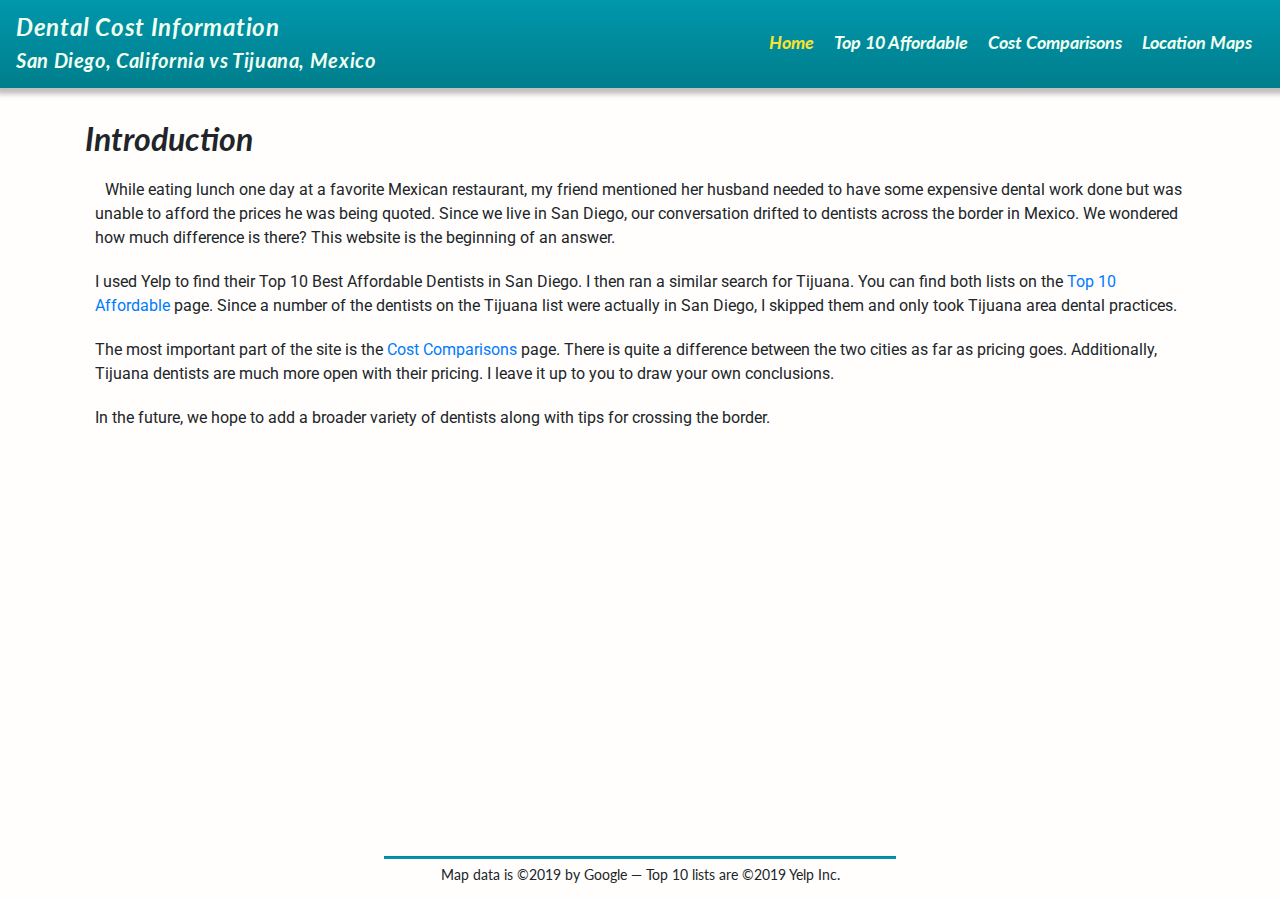
<file: index.html>
<!doctype html>
<html lang="en">
<head>
    <meta charset="UTF-8">
    <meta name="viewport"
          content="width=device-width, user-scalable=no, initial-scale=1.0, maximum-scale=1.0, minimum-scale=1.0">
    <meta http-equiv="X-UA-Compatible" content="ie=edge">

    <link rel="stylesheet" href="https://stackpath.bootstrapcdn.com/bootstrap/4.3.1/css/bootstrap.min.css" integrity="sha384-ggOyR0iXCbMQv3Xipma34MD+dH/1fQ784/j6cY/iJTQUOhcWr7x9JvoRxT2MZw1T" crossorigin="anonymous">
    <link rel="stylesheet" href="https://use.fontawesome.com/releases/v5.8.2/css/all.css" integrity="sha384-oS3vJWv+0UjzBfQzYUhtDYW+Pj2yciDJxpsK1OYPAYjqT085Qq/1cq5FLXAZQ7Ay" crossorigin="anonymous">
    <link rel="stylesheet" href="assets/css/style.css">

    <style> .home {color: #fbe22e;} </style>

    <title>Introduction</title>

</head>
<body>

<header>
    <div id="header-bg"></div>

    <div class="container">
        <nav class="navbar fixed-top navbar-expand-lg">

            <a class="navbar-brand" href="index.html">
                <span class="title">Dental Cost Information</span>
                <!-- one or the other depending on screen size -->
                <div class="sub-title d-none d-md-block">San Diego, California vs Tijuana, Mexico</div>
                <div class="sub-title d-xs-block d-md-none">San Diego vs Tijuana</div>
            </a>

            <button class="navbar-toggler custom-toggler" type="button" data-toggle="collapse"
                    data-target="#navbarToggler" aria-controls="navbarToggler" aria-expanded="false"
                    aria-label="Toggle navigation">
                <span class="navbar-toggler-icon"></span>
            </button>
            <!--TODO toggler not opening/closing drop-down-->
            <div class="collapse navbar-collapse" id="navbarToggler">

                <!-- INFO this needs to be here in order to have the buttons right justified - there has to be a better way -->
                <ul class="navbar-nav mr-auto mt-2 mt-md-0"></ul>

                <ul class="nav navbar-nav text-right">
                    <li class="nav-item">
                        <a class="nav-link" href="index.html"><span class="home"><span
                                class="nav-text">Home</span></span></a>
                    </li>
                    <li class="nav-item">
                        <a class="nav-link" href="top-ten-affordable.html"><span class="top-ten"><span class="nav-text">Top 10 Affordable</span></span></a>
                    </li>
                    <li class="nav-item">
                        <a class="nav-link" href="cost-comparisons.html"><span class="comparisons"><span
                                class="nav-text">Cost Comparisons</span></span></a>
                    </li>
                    <li class="nav-item">
                        <a class="nav-link" href="maps.html"><span class="maps"><span
                                class="nav-text">Location Maps</span></span></a>
                    </li>
                </ul>
            </div>
        </nav>
    </div>

</header>

<section>
    <div class="container">

        <h3>Introduction</h3>

        <article>

            <p><span><i class="fas fa-tooth fa-4x"></i></span> While eating lunch one day at a favorite Mexican restaurant, my
                friend mentioned her husband needed to have some expensive dental work done but was unable to afford the prices
                he was being quoted. Since we live in San Diego, our conversation drifted to dentists across the border in Mexico.
                We wondered how much difference is there? This website is the beginning of an answer.</p>

            <p>I used Yelp to find their Top 10 Best Affordable Dentists in San Diego. I then ran a similar search for
                Tijuana. You can find both lists on the <a href="top-ten-affordable.html">Top 10 Affordable</a> page. Since a
                number of the dentists on the Tijuana list were actually in San Diego, I skipped them and only took Tijuana
                area dental practices.</p>

            <p>The most important part of the site is the <a href="cost-comparisons.html">Cost Comparisons</a> page.
                There is quite a difference between the two cities as far as pricing goes. Additionally, Tijuana dentists
                are much more open with their pricing. I leave it up to you to draw your own conclusions.</p>

            <p>In the future, we hope to add a broader variety of dentists along with tips for crossing the border.</p>

        </article>
    </div>

</section>

<footer>
    <hr class="footer-hr">
    <p class="footer-text">Map data is &copy;2019 by Google &mdash; Top 10 lists are &copy;2019 Yelp Inc.</p>
</footer>

<script src="https://code.jquery.com/jquery-3.4.1.js" integrity="sha256-WpOohJOqMqqyKL9FccASB9O0KwACQJpFTUBLTYOVvVU=" crossorigin="anonymous"></script>
<script src="https://cdnjs.cloudflare.com/ajax/libs/popper.js/1.14.7/umd/popper.min.js" integrity="sha384-UO2eT0CpHqdSJQ6hJty5KVphtPhzWj9WO1clHTMGa3JDZwrnQq4sF86dIHNDz0W1" crossorigin="anonymous"></script>
<script src="https://stackpath.bootstrapcdn.com/bootstrap/4.3.1/js/bootstrap.min.js" integrity="sha384-JjSmVgyd0p3pXB1rRibZUAYoIIy6OrQ6VrjIEaFf/nJGzIxFDsf4x0xIM+B07jRM" crossorigin="anonymous"></script>

</body>
</html>
</file>
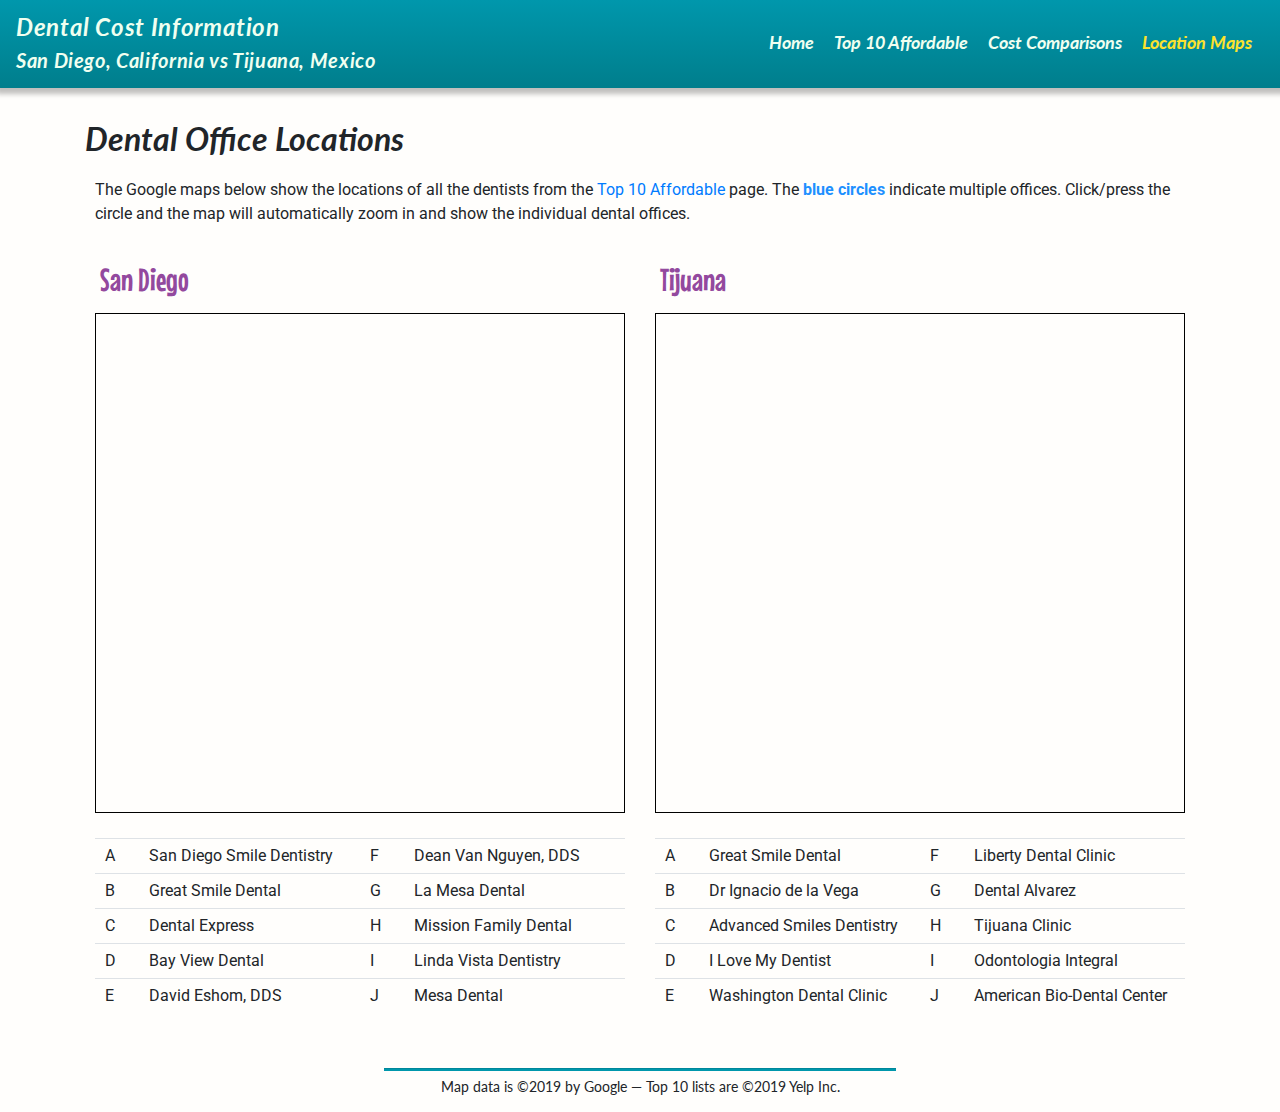
<file: maps.html>
<!doctype html>
<html lang="en">
<head>
    <meta charset="UTF-8">
    <meta name="viewport"
          content="width=device-width, user-scalable=no, initial-scale=1.0, maximum-scale=1.0, minimum-scale=1.0">
    <meta http-equiv="X-UA-Compatible" content="ie=edge">

    <link rel="stylesheet" href="https://stackpath.bootstrapcdn.com/bootstrap/4.3.1/css/bootstrap.min.css" integrity="sha384-ggOyR0iXCbMQv3Xipma34MD+dH/1fQ784/j6cY/iJTQUOhcWr7x9JvoRxT2MZw1T" crossorigin="anonymous">
    <link rel="stylesheet" href="https://use.fontawesome.com/releases/v5.8.2/css/all.css" integrity="sha384-oS3vJWv+0UjzBfQzYUhtDYW+Pj2yciDJxpsK1OYPAYjqT085Qq/1cq5FLXAZQ7Ay" crossorigin="anonymous">
    <link rel="stylesheet" href="assets/css/style.css">

    <style> .maps {color: #fbe22e;} </style>

    <title>Location Maps</title>

</head>
<body>

<header>
    <div id="header-bg"></div>

    <div class="container">
        <nav class="navbar fixed-top navbar-expand-lg">

            <a class="navbar-brand" href="index.html">
                <span class="title">Dental Cost Information</span>
                <!-- one or the other depending on screen size -->
                <div class="sub-title d-none d-md-block">San Diego, California vs Tijuana, Mexico</div>
                <div class="sub-title d-xs-block d-md-none">San Diego vs Tijuana</div>
            </a>

            <button class="navbar-toggler custom-toggler" type="button" data-toggle="collapse" data-target="#navbarToggler" aria-controls="navbarToggler" aria-expanded="false" aria-label="Toggle navigation">
                <span class="navbar-toggler-icon"></span>
            </button>

            <div class="collapse navbar-collapse" id="navbarToggler">

                <!-- INFO this needs to be here in order to have the buttons right justified - there has to be a better way -->
                <ul class="navbar-nav mr-auto mt-2 mt-md-0"></ul>

                <ul class="nav navbar-nav text-right">
                    <li class="nav-item">
                        <a class="nav-link" href="index.html"><span class="home"><span class="nav-text">Home</span></span></a>
                    </li>
                    <li class="nav-item">
                        <a class="nav-link" href="top-ten-affordable.html"><span class="top-ten"><span class="nav-text">Top 10 Affordable</span></span></a>
                    </li>
                    <li class="nav-item">
                        <a class="nav-link" href="cost-comparisons.html"><span class="comparisons"><span class="nav-text">Cost Comparisons</span></span></a>
                    </li>
                    <li class="nav-item">
                        <a class="nav-link" href="maps.html"><span class="maps"><span class="nav-text">Location Maps</span></span></a>
                    </li>
                </ul>
            </div>
        </nav>
    </div>

</header>

<section class="container map-container">

    <h3>Dental Office Locations</h3>

    <p>The Google maps below show the locations of all the dentists from the <a href="top-ten-affordable.html">Top 10
        Affordable</a> page. The <span class="blue"><strong>blue circles</strong></span> indicate multiple offices.
        Click/press
        the circle and the map will automatically zoom in and show the individual dental offices.</p>

    <!--San Diego locations with legend-->
    <div id="sdMap-container">
        <h4>San Diego</h4>
        <div id="sdMap"></div>
        <!--Map legend-->
        <div class="map-key">
            <table class="table">
                <tr class="row">
                    <td class="col-1">A</td>
                    <td class="col-5">San Diego Smile Dentistry</td>
                    <td class="col-1">F</td>
                    <td class="col-5">Dean Van Nguyen, DDS</td>
                </tr>
                <tr class="row">
                    <td class="col-1">B</td>
                    <td class="col-5">Great Smile Dental</td>
                    <td class="col-1">G</td>
                    <td class="col-5">La Mesa Dental</td>
                </tr>
                <tr class="row">
                    <td class="col-1">C
                    <td class="col-5">Dental Express</td>
                    <td class="col-1">H</td>
                    <td class="col-5">Mission Family Dental</td>
                </tr>
                <tr class="row">
                    <td class="col-1">D</td>
                    <td class="col-5">Bay View Dental</td>
                    <td class="col-1">I</td>
                    <td class="col-5">Linda Vista Dentistry</td>
                </tr>
                <tr class="row">
                    <td class="col-1">E</td>
                    <td class="col-5">David Eshom, DDS</td>
                    <td class="col-1">J</td>
                    <td class="col-5">Mesa Dental</td>
                </tr>
            </table>
        </div>
    </div>

    <!--Tijuana locations with legend-->
    <div id="tjMap-container">
        <h4>Tijuana</h4>
        <div id="tjMap"></div>
        <!--ap legend-->
        <div class="map-key">
            <table class="table">
                <tr class="row">
                    <td class="col-1">A</td>
                    <td class="col-5">Great Smile Dental</td>
                    <td class="col-1">F</td>
                    <td class="col-5">Liberty Dental Clinic</td>
                </tr>
                <tr class="row">
                    <td class="col-1">B</td>
                    <td class="col-5">Dr Ignacio de la Vega</td>
                    <td class="col-1">G</td>
                    <td class="col-5">Dental Alvarez</td>
                </tr>
                <tr class="row">
                    <td class="col-1">C
                    <td class="col-5">Advanced Smiles Dentistry</td>
                    <td class="col-1">H</td>
                    <td class="col-5">Tijuana Clinic</td>
                </tr>
                <tr class="row">
                    <td class="col-1">D</td>
                    <td class="col-5">I Love My Dentist</td>
                    <td class="col-1">I</td>
                    <td class="col-5">Odontologia Integral</td>
                </tr>
                <tr class="row">
                    <td class="col-1">E</td>
                    <td class="col-5">Washington Dental Clinic</td>
                    <td class="col-1">J</td>
                    <td class="col-5">American Bio-Dental Center</td>
                </tr>
            </table>
        </div>
    </div>

</section>

<footer>
    <hr class="footer-hr">
    <p class="footer-text">Map data is &copy;2019 by Google &mdash; Top 10 lists are &copy;2019 Yelp Inc.</p>
</footer>

    <script src="https://code.jquery.com/jquery-3.4.1.js" integrity="sha256-WpOohJOqMqqyKL9FccASB9O0KwACQJpFTUBLTYOVvVU=" crossorigin="anonymous"></script>
    <script src="https://cdnjs.cloudflare.com/ajax/libs/popper.js/1.14.7/umd/popper.min.js" integrity="sha384-UO2eT0CpHqdSJQ6hJty5KVphtPhzWj9WO1clHTMGa3JDZwrnQq4sF86dIHNDz0W1" crossorigin="anonymous"></script>
    <script src="https://stackpath.bootstrapcdn.com/bootstrap/4.3.1/js/bootstrap.min.js" integrity="sha384-JjSmVgyd0p3pXB1rRibZUAYoIIy6OrQ6VrjIEaFf/nJGzIxFDsf4x0xIM+B07jRM" crossorigin="anonymous"></script>
    <script src="https://developers.google.com/maps/documentation/javascript/examples/markerclusterer/markerclusterer.js"></script>
    <script src="assets/js/ak.js"></script>
    <script src="assets/js/maps.js"></script>

</body>
</html>
</file>
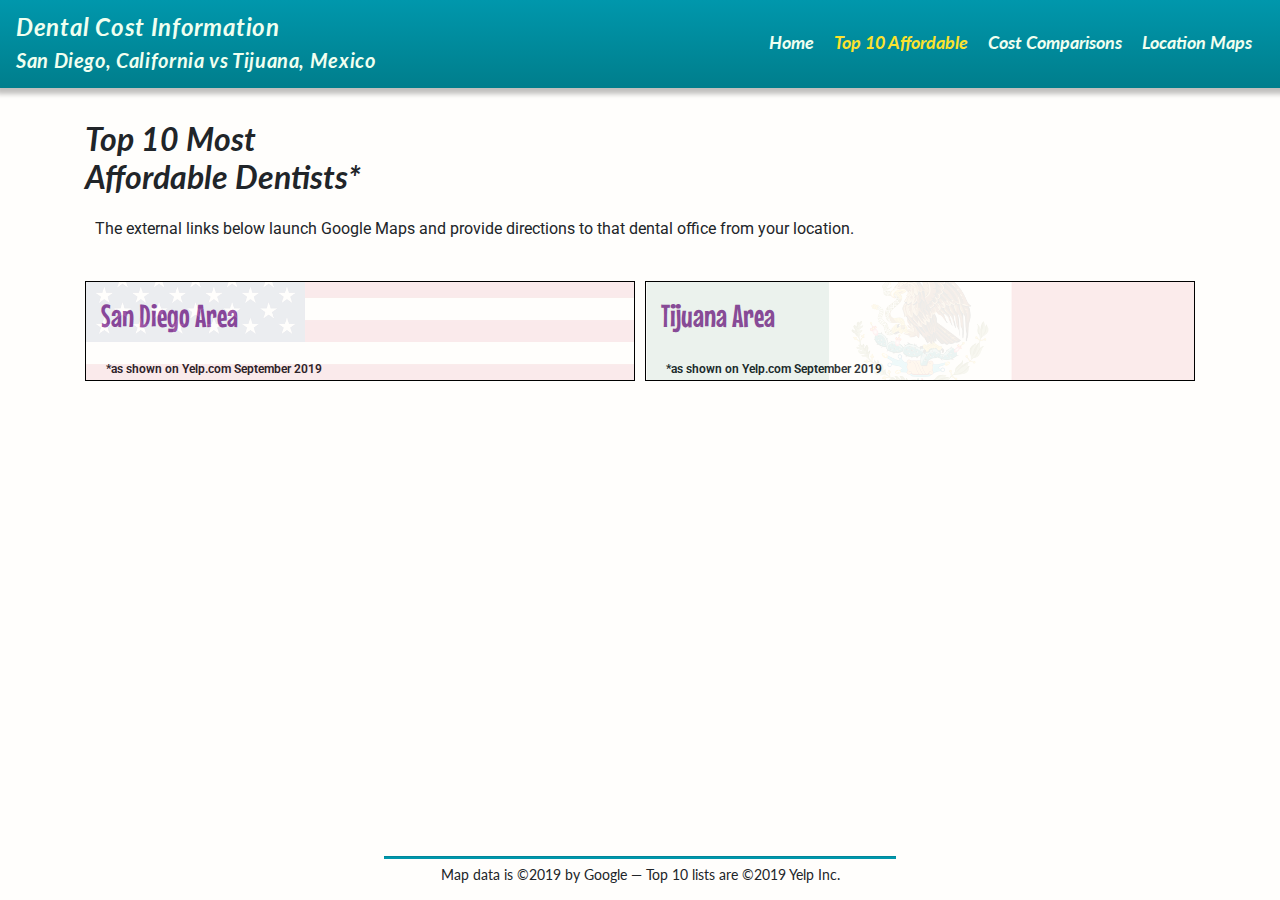
<file: top-ten-affordable.html>
<!doctype html>
<html lang="en">
<head>
    <meta charset="UTF-8">
    <meta name="viewport"
          content="width=device-width, user-scalable=no, initial-scale=1.0, maximum-scale=1.0, minimum-scale=1.0">
    <meta http-equiv="X-UA-Compatible" content="ie=edge">

    <link rel="stylesheet" href="https://stackpath.bootstrapcdn.com/bootstrap/4.3.1/css/bootstrap.min.css" integrity="sha384-ggOyR0iXCbMQv3Xipma34MD+dH/1fQ784/j6cY/iJTQUOhcWr7x9JvoRxT2MZw1T" crossorigin="anonymous">
    <link rel="stylesheet" href="https://use.fontawesome.com/releases/v5.8.2/css/all.css" integrity="sha384-oS3vJWv+0UjzBfQzYUhtDYW+Pj2yciDJxpsK1OYPAYjqT085Qq/1cq5FLXAZQ7Ay" crossorigin="anonymous">
    <link rel="stylesheet" href="assets/css/style.css">

    <style> .top-ten {color: #fbe22e;} </style>

    <title>Top 10 Affordable Dentists</title>

</head>
<body>

<header>
    <div id="header-bg"></div>

    <div class="container">
        <nav class="navbar fixed-top navbar-expand-lg">

            <a class="navbar-brand" href="index.html">
                <span class="title">Dental Cost Information</span>
                <!-- one or the other depending on screen size -->
                <div class="sub-title d-none d-md-block">San Diego, California vs Tijuana, Mexico</div>
                <div class="sub-title d-xs-block d-md-none">San Diego vs Tijuana</div>
            </a>

            <button class="navbar-toggler custom-toggler" type="button" data-toggle="collapse" data-target="#navbarToggler" aria-controls="navbarToggler" aria-expanded="false" aria-label="Toggle navigation">
                <span class="navbar-toggler-icon"></span>
            </button>

            <div class="collapse navbar-collapse" id="navbarToggler">

                <!-- INFO this needs to be here in order to have the buttons right justified - there has to be a better way -->
                <ul class="navbar-nav mr-auto mt-2 mt-md-0"></ul>

                <ul class="nav navbar-nav text-right">
                    <li class="nav-item">
                        <a class="nav-link" href="index.html"><span class="home"><span class="nav-text">Home</span></span></a>
                    </li>
                    <li class="nav-item">
                        <a class="nav-link" href="top-ten-affordable.html"><span class="top-ten"><span class="nav-text">Top 10 Affordable</span></span></a>
                    </li>
                    <li class="nav-item">
                        <a class="nav-link" href="cost-comparisons.html"><span class="comparisons"><span class="nav-text">Cost Comparisons</span></span></a>
                    </li>
                    <li class="nav-item">
                        <a class="nav-link" href="maps.html"><span class="maps"><span class="nav-text">Location Maps</span></span></a>
                    </li>
                </ul>
            </div>
        </nav>
    </div>

</header>

<section>
    <div class="container">
        <h3>Top 10 Most<br>Affordable Dentists*</h3>

        <p>The external links below launch Google Maps and provide directions to that dental office from your location.</p>

        <!--Top 10 San Diego List-->
        <div id="sdDentist">
            <h4>San Diego Area</h4>
            <ul id="sdList" class="plainList">
            </ul>
            <span class="footnote">*as shown on Yelp.com September 2019</span>
        </div>

        <!--Top 10 Tijuana List-->
        <div id="tjDentist">
            <h4>Tijuana Area</h4>
            <ul id="tjList" class="plainList">
            </ul>
            <span class="footnote">*as shown on Yelp.com September 2019</span>
        </div>

    </div>
</section>

<footer>
    <hr class="footer-hr">
    <p class="footer-text">Map data is &copy;2019 by Google &mdash; Top 10 lists are &copy;2019 Yelp Inc.</p>
</footer>

<script src="https://code.jquery.com/jquery-3.4.1.js" integrity="sha256-WpOohJOqMqqyKL9FccASB9O0KwACQJpFTUBLTYOVvVU=" crossorigin="anonymous"></script>
<script src="https://cdnjs.cloudflare.com/ajax/libs/popper.js/1.14.7/umd/popper.min.js" integrity="sha384-UO2eT0CpHqdSJQ6hJty5KVphtPhzWj9WO1clHTMGa3JDZwrnQq4sF86dIHNDz0W1" crossorigin="anonymous"></script>
<script src="https://stackpath.bootstrapcdn.com/bootstrap/4.3.1/js/bootstrap.min.js" integrity="sha384-JjSmVgyd0p3pXB1rRibZUAYoIIy6OrQ6VrjIEaFf/nJGzIxFDsf4x0xIM+B07jRM" crossorigin="anonymous"></script>
<script src="support/raw_data/san_diego_data.js"></script>
<script src="support/raw_data/tijuana_data.js"></script>
<script src="assets/js/top-ten-affordable.js"></script>

</body>
</html>
</file>
<file: assets/css/style.css>
@import url('https://fonts.googleapis.com/css?family=Mouse+Memoirs|Lato:400,400i,700,700i|Roboto:300,400,500,600,700&display=swap');

/* BS OR = Bootstrap Override */

/*---------------General Styles---------------*/

html, body {
    margin: 0;
    height: 100%;
    width: 100%;
    display: table; /* used to position footer at bottom of short pages */
}

body {
    font-family: "Roboto", sans-serif;
    font-size: 14px;
    background-color: rgba(255,250,240,.2);
}

section {
    padding-top: 95px;
    margin: 0 20px;
}

h3 {
    font-family: "Lato", sans-serif;
    font-weight: 700;
    font-style: italic;
    font-size: 1.5rem;
}

p {
    margin: 20px 10px;
}

.blue {
    color: dodgerblue;
}

.footnote {
    font-size: 12px;
    margin: auto 20px;
}

/* styles for tablet */
@media (min-width: 768px) {
    body {
        font-size: 15px;
    }

    section {
        padding-top: 100px;
    }

    h3 {
        font-size: 1.75rem;
    }
}

/* styles for desktop */
@media (min-width: 992px) {
    body {
        font-size: 16px;
    }

    section {
        padding-top: 120px;
    }

    h3 {
        font-size: 2rem;
    }

}

/* --------------------Header Styles-------------------- */

#header-bg {
    position: fixed;
    top: 0;
    left: 0;
    width: 100%;
    height: 75px;
    background-image: linear-gradient(#0097ac, #007E8C);
    box-shadow: 1px 1px 4px 4px rgba(0,0,0,0.25);
    z-index: 1050;
}

.title,
.sub-title,
.nav-text {
    font-family: "Lato", sans-serif;
    font-weight: 700;
    font-style: italic;
}

.title {
    font-size: 20px;
    letter-spacing: .04rem;
    color: honeydew;
}
.sub-title {
    font-size: 16px;
    letter-spacing: .04rem;
    padding-top: -10px;
    color: honeydew;
}

.nav-text {
    font-size: 16px;
}

/* BS OR */
.navbar {
    background-image: linear-gradient(#0097ac, #007E8C);
    z-index: 1100;
    padding: .25rem 1rem .5rem 1rem;
    max-width: 1300px;
    margin: 0 auto;
}

/*BS OR*/
a.navbar-brand {
    margin-right: 8px;
    color: black;
}

a.nav-link {
    margin-right: 4px;;
    color: honeydew;
}

a.nav-link:hover {
    background: rgba(0,0,0,.1);
    border-radius: 8px;
    color: #fbe22e;
}

/*BS OR*/
.navbar-toggler {
    padding: 4px;
    border: 2px solid honeydew;
    background-image: url("data:image/svg+xml;charset=utf8,%3Csvg viewBox='0 0 32 32' xmlns='http://www.w3.org/2000/svg'%3E%3Cpath stroke='honeydew' stroke-width='2' stroke-linecap='round' stroke-miterlimit='10' d='M4 8h24M4 16h24M4 24h24'/%3E%3C/svg%3E");
}

/* styles for tablet */
@media (min-width: 768px) {
    #header-bg {
        height: 80px;
        box-shadow: 1px 1px 4.5px 4.5px rgba(0,0,0,0.25);
    }

    .title {
        font-size: 22px;
    }

    .sub-titlw {
        font-size: 18px;
    }

    .nav-text {
        font-size: 16px;
    }
}

/* styles for desktop */
@media (min-width: 992px) {
    #header-bg {
        height: 88px;
        box-shadow: 1px 1px 5px 5px rgba(0,0,0,0.25);
    }

    .title {
        font-size: 24px;
    }

    .sub-title {
        font-size: 20px;
    }

    .nav-text {
        font-size: 18px;
    }
}

/* --------------------Home Styles-------------------- */

span i {
    color: #0097ac;
    vertical-align: text-top;
    float: left;
    padding: 10px 10px 5px 0;
}

/* --------------------Top 10 Styles-------------------- */
.plainList {
    list-style-type: none;
    font-size: .85rem;
}

.plainList a {
    color: black;
    text-decoration: none;
    font-size: 1rem;
}

.plainList a:hover {
    color: #de5355;
}

div>h4 {
    padding: 8px 8px 2px;
    color: #93499e;
    font-family: "Mouse Memoirs", sans-serif;
    font-size: 1.5rem;
}

#sdDentist {
    margin: 20px auto 0;
    width: 300px;
    position: relative;
    overflow: hidden;
    font-weight: 600;
    border: 1px solid black;
}

#sdDentist:before {
    pointer-events: none; /* this allows the hyperlinks to be clicked */
    content: ' ';
    display: block;
    position: absolute;
    left: 0;
    top: 0;
    width: 100%;
    height: 100%;
    z-index: 1;
    opacity: 0.08;
    background-image: url('../images/usa_flag.png');
    background-repeat: no-repeat;
    background-position: center;
    -o-background-size: cover;
    -moz-background-size: cover;
    -webkit-background-size: cover;
    background-size: cover;
}

#tjDentist {
    margin: 20px auto 0;
    width: 300px;
    position: relative;
    overflow: hidden;
    font-weight: 600;
    border: 1px solid black;
 }

#tjDentist:before {
    pointer-events: none; /* this allows the hyperlinks to be clicked */
    content: ' ';
    display: block;
    position: absolute;
    left: 0;
    top: 0;
    width: 100%;
    height: 100%;
    z-index: 1;
    opacity: 0.08;
    background-image: url('../images/mexico_flag.png');
    background-repeat: no-repeat;
    background-position: center;
    -o-background-size: cover;
    -moz-background-size: cover;
    -webkit-background-size: cover;
    background-size: cover;
}

/* styles for tablet */
@media (min-width: 768px) {
    .plainList {
        font-size: .9rem;
    }

    .plainList a {
        font-size: 1.1rem;
    }

    div>h4 {
        padding: 10px 10px 3px;
        font-size: 1.75rem;
        position: relative;
    }

    #sdDentist {
        width: 500px;
    }

   #tjDentist {
       width: 500px;
    }
}

/* styles for desktop */
@media (min-width: 1025px) {
    .plainList {
        font-size: 1rem;
    }

    .plainList a {
        font-size: 1.2rem;
    }

    div>h4 {
        padding: 15px 15px 5px;
        font-size: 2rem;
    }

    #sdDentist {
        width: 550px;
        position: relative;
        float: left;
    }

    #tjDentist {
        width: 550px;
        position: relative;
        float: right;
    }
}

/* --------------------Comparisons-------------------- */

.chart-intro {
    max-width: 800px;
    margin: 25px auto;
}

.smartphone-message {
    width: 300px;
    color: darkred;
}

/* OVERLAY CHART */
#overlay-chart-container {
    width: 100%;
}

#overlay-chart-container svg {
    margin: auto;
}

.sdBar {
    fill: #4e92c3;
    opacity: 0.7;
}

.tjBar {
    fill: #57b358;
    opacity: 0.7;
}

.axis path,
.axis line {
    fill: none;
    stroke: #000;
    shape-rendering: crispEdges;
}

.x.axis path {
    display: none;
}

.axis {
    font: 10px sans-serif;
}

text.label {
    fill: black;
    font-size: 12px;
    font-weight: 500;
}

text.legend {
    text-align: left;
    fill: black;
    font-size: 12px;
    font-weight: 500;
}

/* styles for tablet and above */
@media (min-width: 768px) {
    #overlay-bar-chart {
        display: flex;
        align-items: center;
    }
}

/* SCATTER CHARTS */
#scatter-chart-master-container {
    width: 100%;
    padding-top: 25px;
}

#scatter-chart-container {
    width: 600px;
    margin: 20px auto;
}

#scatter-chart-container svg {
    margin: auto;
}

/* styles for tablet and above */
@media (min-width: 768px) {
    #scatter-chart-container {
        width: 750px;
        margin: 20px auto;
    }

    #scatter-chart {
        margin-left: 50px;
    }
}

/* PIE CHARTS */

#pie-chart-master-container {
    width: 100%;
    padding-top: 25px;
}

#pie-chart-container {
    max-width: 700px;
    height: 400px;
    margin: 20px auto;
}

#sd-pie-chart {
    width: 320px;
    height: 350px;
    padding: 0 20px;
    position: absolute;
    float: left;
}

#tj-pie-chart {
    width: 320px;
    height: 350px;
    padding: 0 20px;
    position: relative;
    float: right;
}

p.chart-label {
    margin: 10px;
    padding: 0;
    text-align: center;
}

.pie-label {
    font-size: 14px;
}

.city-label {
    text-align: center;
    margin: 0 20px 0 0;
    font-weight: 500;
}


/* --------------------Maps-------------------- */

#sdMap {
    min-height: 400px; /* MUST have this in order for map to display! */
    width: 300px;
    margin: 10px auto;
    border: 1px solid black;
}

#tjMap {
    min-height: 400px; /* MUST have this in order for map to display! */
    width: 300px;
    margin: 10px auto;
    border: 1px solid black;
}

#sdMap-container {
    width: 320px;
    margin: auto;
}

#tjMap-container {
    width: 320px;
    margin: auto;
}

.map-container td {
    padding: 0 5px;
    font-size: .7rem;
}

/* styles for tablet */
@media (min-width: 768px) {
    #sdMap {
        min-height: 500px;
        margin: auto;
        width: 550px;
    }

    #tjMap {
        min-height: 500px;
        margin: auto;
        width: 550px;
    }

    #sdMap-container {
        width: 550px;
    }

    #tjMap-container {
        width: 550px;
    }

    .map-container td {
        padding: 5px 10px;
        font-size: 1rem;
    }

}

/* styles for desktop */
@media (min-width: 1025px) {
    #sdMap {
        min-height: 500px;
        margin: auto;
        width: 530px;
    }

    #tjMap {
        min-height: 500px;
        margin: auto;
        width: 530px;
    }

    #sdMap-container {
        width: 550px;
        float: left;
    }

    #tjMap-container {
        width: 550px;
        float: right;
    }

    .map-key {
        width: 500px;
        margin: 25px auto;
    }
}

/* --------------------Footer-------------------- */

footer {
    width: 100%;
    font-size: 12px;
    font-family: "Lato", sans-serif;
    text-align: center;
    display: table-row; /* used to position footer at bottom of short pages */
    height: 0;
}

.footer-text {
    margin: 0 auto 15px auto;
}

.footer-hr {
    height: 2px;
    width: 40%;
    background-color: #0097ac;
    margin: 30px auto 5px auto;
    text-align: center;
}

/* styles for tablet and above */
@media (min-width: 768px) {
    footer {
        font-size: 14px;
    }
}
</file>
